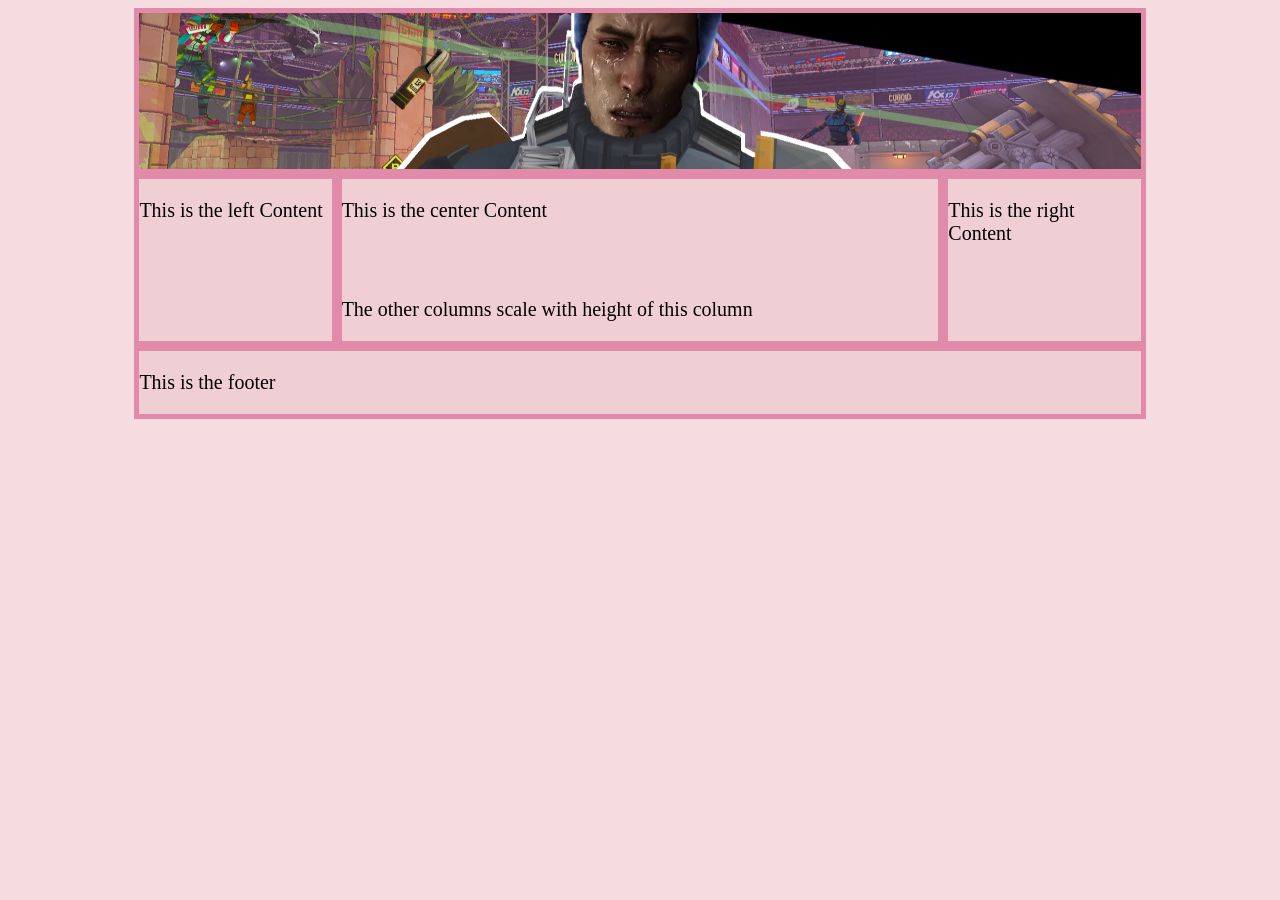
<file: index.html>
<!DOCTYPE html>
<html>
    <head>
        <link rel="stylesheet" href="Source/Stylesheets/Stylesheet.css">
        <title>Formerly Berried</title>
        </head>
    <body>
        <div class="content">
            <div class="banner">
                <img src="Source/Resources/Images/Banner.png">
            </div>

            <div class="column">
                <div class="column side">
                    <p>This is the left Content</p>
                </div>

                <div class="column center">
                    <p>This is the center Content</p>
                    <br>
                    <br>
                    <p>The other columns scale with height of this column</p>
                 </div>

                <div class="column side">
                    <p>This is the right Content</p>
                </div>
             </div>


             <div class="footer">
                <p>This is the footer</p>
             </div>
         </div>
    </body>
</html>
</file>
<file: Source/Stylesheets/Stylesheet.css>
/* Important thing to remember is that these are all boxes!! so structure them as boxes within boxes like unreal GUI*/
/* Windows xp style bar? */

* {
    box-sizing: border-box;
  }

body {
    background-color: #F5DCE0;
}

h1 { 
    color: black;
    text-align: center;
}

p {
    font-family: Verdana;
    font-size: 20px;
}

.content {
    top: 80%;
    left: 20%;
    width: 80%;
    height: 100%;
    background-color: red;
    margin: auto;
}

.banner {
    border-style: solid;
    border-color: #E18AAA;
    border-width: 5px;
    display: block;
    width: 100%;
    height: 20%;
}

.banner img{
    margin: auto;
    display: block;
    width: 100%;
}

.column {
    background-color: green;
    width: 100%;
    display: table;
}

.column.center {
    border-style: solid;
    border-color: #E18AAA;
    border-width: 5px;
    background-color: #EFCFD4;
    width: 60%;
    display: table-cell;
}

.column.side {
    border-style: solid;
    border-color: #E18AAA;
    border-width: 5px;
    background-color: #EFCFD4;
    width: 20%;
    display: table-cell;
}

.footer {
    border-style: solid;
    border-color: #E18AAA;
    border-width: 5px;
    background-color: #EFCFD4;

}
</file>
